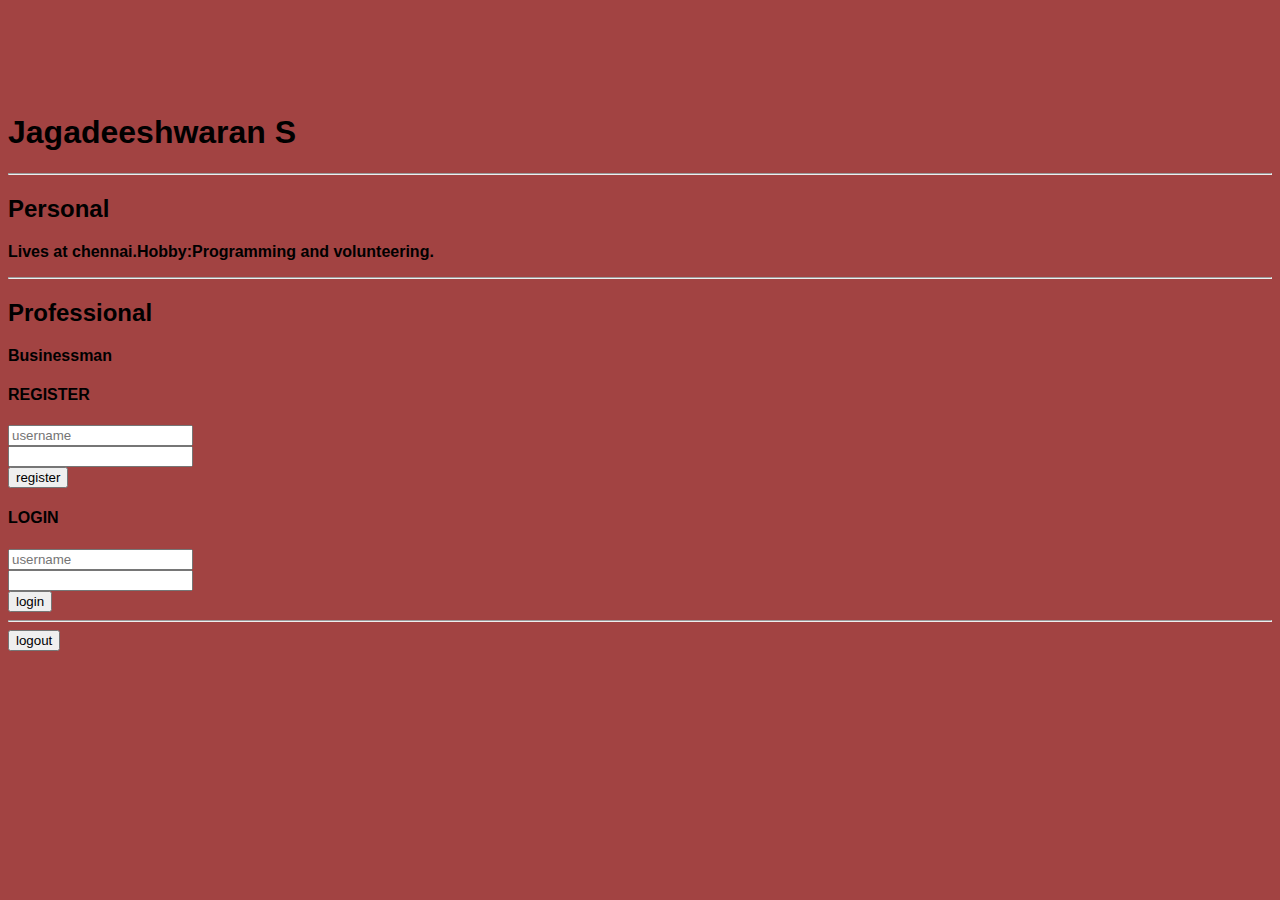
<file: ui/index.html>
<!doctype html>
<html>
    <head>
        <link href="/ui/style.css" rel="stylesheet" />
    </head>
    <body>
	  <div class = "container">
        <br>
        <div id='profile_info' class="bold">
		    <h1>Jagadeeshwaran S</h1>
			<hr/>
			<h2>Personal</h2>
			<p>Lives at chennai.Hobby:Programming and volunteering.</p>
			<hr/>
			<h2>Professional</h2>
            <p>Businessman</p>
        </div>
        
		<div id="footer">
		    <h4>REGISTER</h4>
			<input type="text" id="register_username" placeholder="username">
			<br/>
            <input type="password" id="register_password">
			<br/>			
			<input type="submit" value="register" id="submit_register"/>
		    <h4>LOGIN</h4>
		    <input type="text" id="username" placeholder="username"/>
			<br/>
		    <input type="password" id="password"/>
		  <br/>
		  <input type="submit" value="login" id="submit_login"/>
		  <hr/> 
		  <input type="submit" value="logout" id="logout_btn">
		</div>
		
		<script type="text/javascript" src="/ui/main.js">
        </script>
	  </div>
    </body>
</html>
</file>
<file: ui/style.css>
body {
    font-family: sans-serif;
    background-color: #a24342;
    margin-top: 75px;
}

.center {
    text-align: center;
}

.text-big {
    font-size: 300%;
}

.bold {
    font-weight: bold;
}

.img-medium {
    height: 200px;
}
</file>
